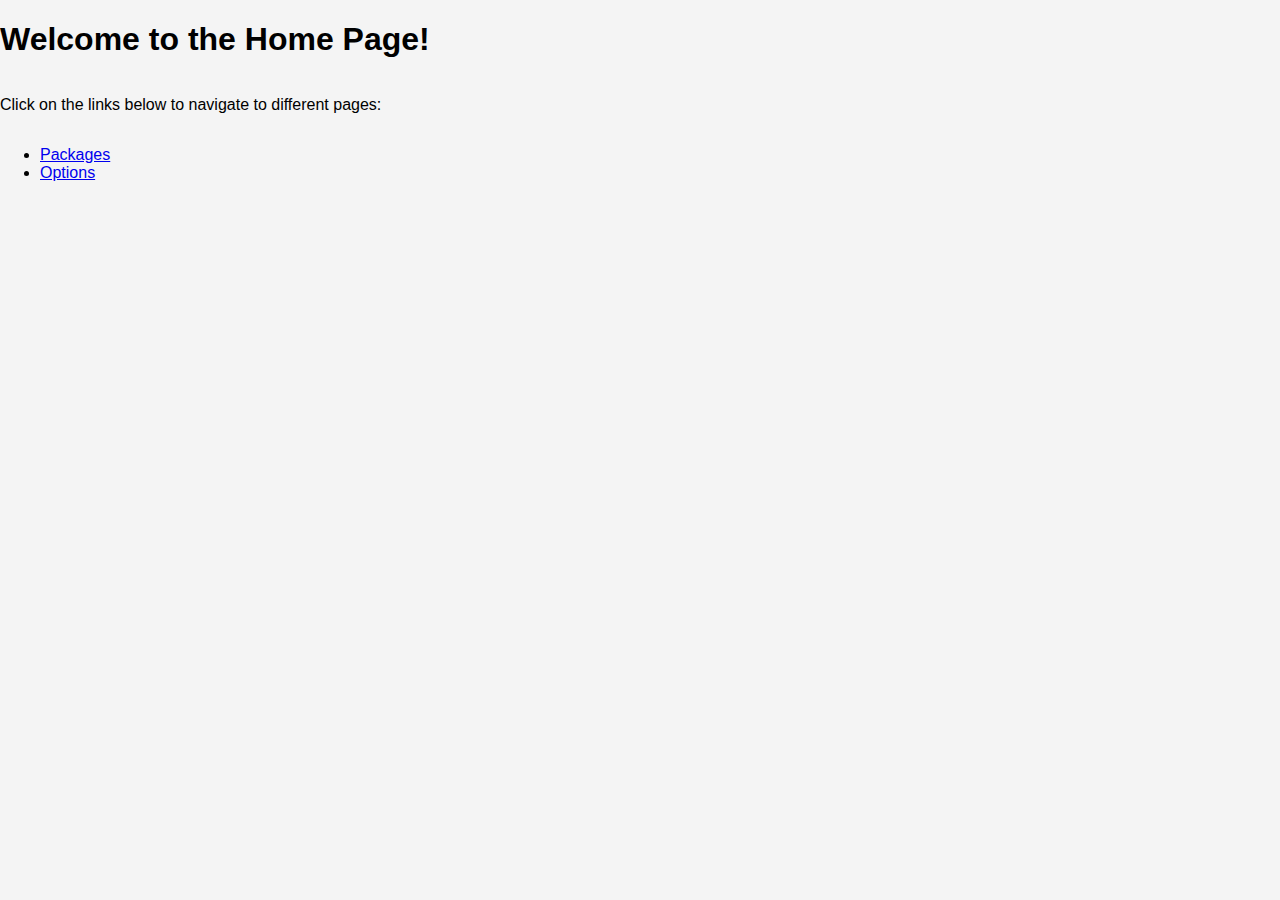
<file: index.html>
<!DOCTYPE html>
<html>
<head>
    <meta charset="UTF-8">
    <title>Home Page</title>
    <link rel="stylesheet" href="style.css">
</head>
<body>
    <h1>Welcome to the Home Page!</h1>
    <p>Click on the links below to navigate to different pages:</p>
    <ul>
        <li><a href="Packages.html">Packages</a></li>
        <li><a href="Options.html">Options</a></li>
    </ul>
</body>
</html>
</file>
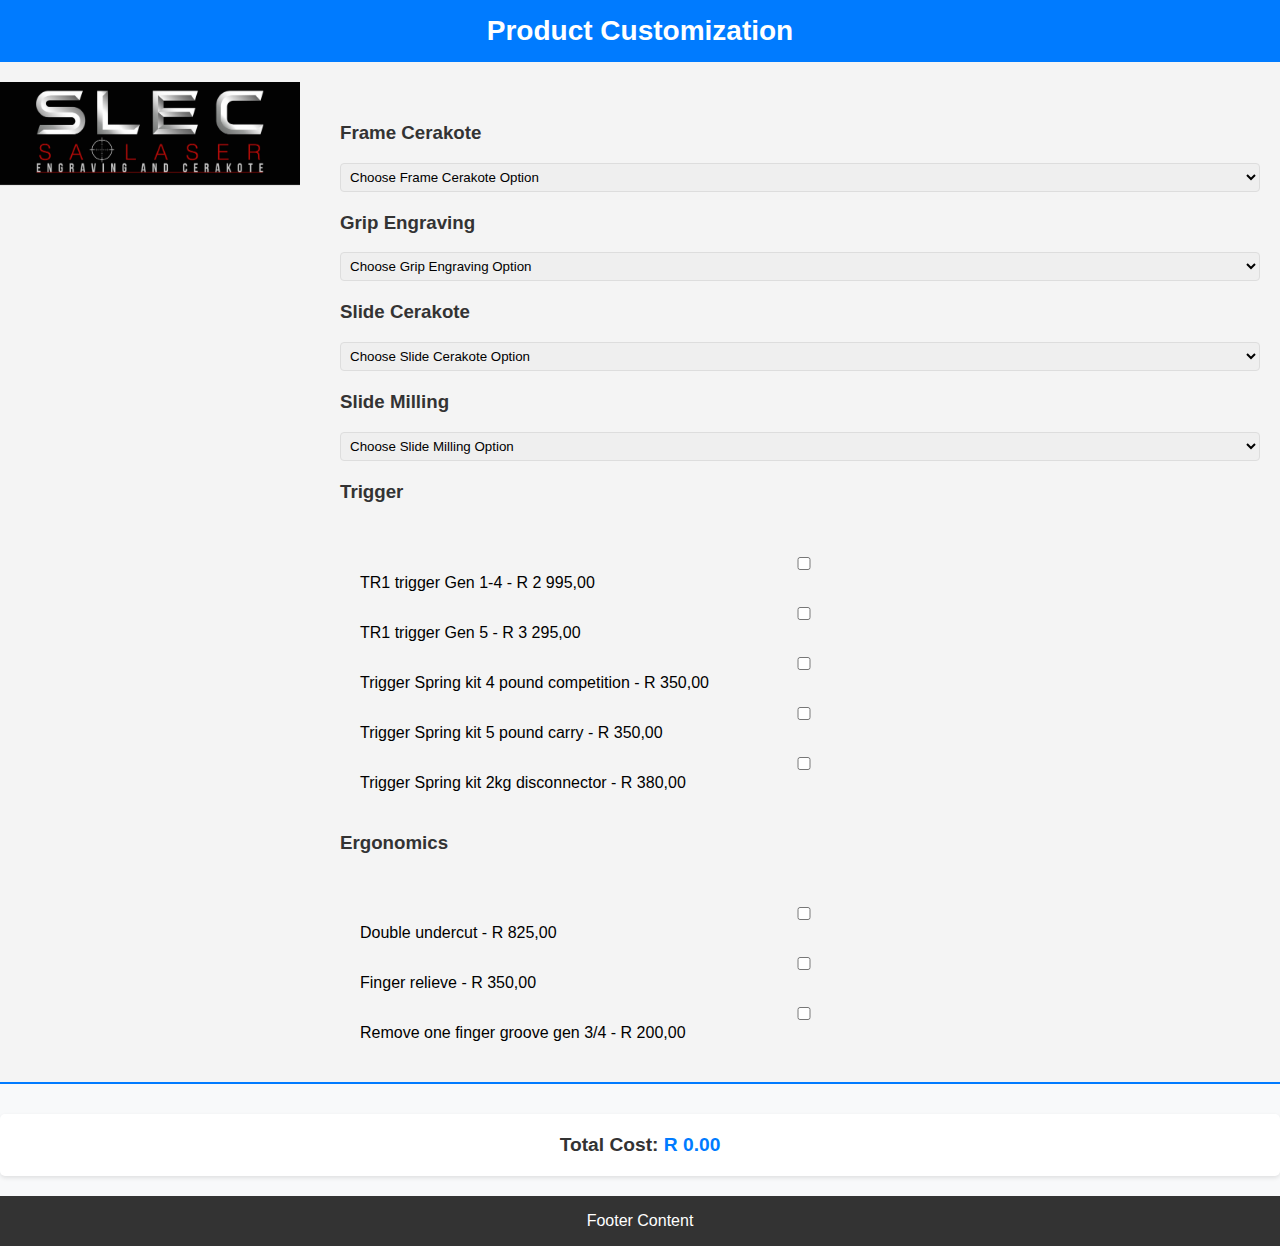
<file: Options.html>
<!DOCTYPE html>
<html lang="en">
<head>
    <meta charset="UTF-8">
    <meta name="viewport" content="width=device-width, initial-scale=1.0">
    <title>Product Customization</title>
    <link rel="stylesheet" href="style.css">
</head>
<body>
    <div class="header">
        <div class="title">Product Customization</div>
    </div>

    <div class="flex-container">
        <!-- Image Display Section -->
        <div id="imageDisplay">
            <img id="displayImage" src="" alt="Selected Image" style="max-width: 100%; height: auto;">

        </div>

   
     <!-- Customization Options Section -->
<div class="customization-section">
    <!-- Frame Cerakote Options -->
    <h3>Frame Cerakote</h3>
    <select name="frameCerakote">
        <option value="0" selected>Choose Frame Cerakote Option</option>
        <option value="1500">Frame cerakote one color - R 1 500,00</option>
        <option value="3295">Frame cerakote Distressed - R 3 295,00</option>
        <option value="3295">Frame cerakote Multicam - R 3 295,00</option>
    </select>

    <!-- Grip Engraving Options -->
    <h3>Grip Engraving</h3>
    <select name="gripEngraving">
        <option value="0" selected>Choose Grip Engraving Option</option>
        <option value="2300">Grip engraving Hybrid pattern - R 2 300,00</option>
        <option value="2300">Grip engraving Star burst pattern - R 2 300,00</option>
        <option value="1850">Grip engraving std pattern - R 1 850,00</option>
        <option value="2300">Grip engraving White noise - R 2 300,00</option>
    </select>

    <!-- Slide Cerakote Options -->
    <h3>Slide Cerakote</h3>
    <select name="slideCerakote">
        <option value="0" selected>Choose Slide Cerakote Option</option>
        <option value="2300">Slide Cerakote Distressed - R 2 300,00</option>
        <option value="2300">Slide Cerakote Multicam - R 2 300,00</option>
        <option value="1300">Slide Cerakote one color - R 1 300,00</option>
    </select>

    <!-- Slide Milling Options -->
    <h3>Slide Milling</h3>
    <select name="slideMilling">
        <option value="0" selected>Choose Slide Milling Option</option>
        <option value="5300">Slide Milling Apex - R 5 300,00</option>
        <option value="5300">Slide Milling Lunar - R 5 300,00</option>
        <option value="5000">Slide Milling Talon - R 5 000,00</option>
        <option value="5300">Slide Milling Talon Supreme - R 5 300,00</option>
    </select>

    <!-- Trigger Options -->
    <h3>Trigger</h3>
    <div class="customization-section">
        <label><input type="checkbox" name="trigger" value="2995"> TR1 trigger Gen 1-4 - R 2 995,00</label>
        <label><input type="checkbox" name="trigger" value="3295"> TR1 trigger Gen 5 - R 3 295,00</label>
        <label><input type="checkbox" name="trigger" value="350"> Trigger Spring kit 4 pound competition - R 350,00</label>
        <label><input type="checkbox" name="trigger" value="350"> Trigger Spring kit 5 pound carry - R 350,00</label>
        <label><input type="checkbox" name="trigger" value="380"> Trigger Spring kit 2kg disconnector - R 380,00</label>
    </div>

    <!-- Ergonomics Options -->
    <h3>Ergonomics</h3>
    <div class="customization-section">
        <label><input type="checkbox" name="ergonomics" value="825"> Double undercut - R 825,00</label>
        <label><input type="checkbox" name="ergonomics" value="350"> Finger relieve - R 350,00</label>
        <label><input type="checkbox" name="ergonomics" value="200"> Remove one finger groove gen 3/4 - R 200,00</label>
    </div>
</div>

    </div>
    <div id="endOfOptions">
    <div id="totalCost">
        <h3>Total Cost: <span id="price">0.00</span></h3>
    </div></div>

    <footer class="footer">
        Footer Content
    </footer>
    <script src="script.js"></script>

</body>

</html>
</file>
<file: style.css>
/* General Body Styling */
body {
    display: flex;
    flex-direction: column;
    min-height: 100vh; /* Full height of the viewport */
    font-family: 'Segoe UI', Tahoma, Geneva, Verdana, sans-serif;
    margin: 0;
    padding: 0;
    background-color: #f4f4f4;
}
.main-content {
    flex: 1;
}

/* Header Styling */
.header {
    background-color: #007bff;
    padding: 15px;
    text-align: center;
    color: white;
}

.title {
    font-size: 28px;
    margin: 0;
    font-weight: 600;
}

/* Customization Container Styling */
.customization-container {
    margin: 20px;
    padding: 20px;
    background-color: #fff;
    border-radius: 8px;
    box-shadow: 0 2px 4px rgba(0, 0, 0, 0.1);
}

#imageDisplay {
    position: sticky;
    top: 20px; /* Adjust this value as needed */
    max-width: 300px; /* Adjust as per your requirement */
    margin-right: 20px; /* Space between image and options */
}

.customization-section h3 {
    color: #333;
    margin-top: 20px;
}

.customization-section select, .customization-section label {
    display: block;
    margin-top: 10px;
}

.customization-option {
    margin-left: 20px;
}

/* Footer Styling */
.footer {
    background-color: #333;
    color: #fff;
    text-align: center;
    padding: 1rem 0;
    position: relative;
    bottom: 0;
    width: 100%;
}
#endOfOptions {
    width: 100%; /* Full width of the screen */
    padding: 20px 0; /* Padding top and bottom */
    background-color: #f8f9fa; /* Light grey background */
    border-top: 2px solid #007bff; /* Blue border top */
    text-align: center; /* Center the content */
}
/* Total Cost Display */
.flex-container {
    display: flex;
    align-items: flex-start;
    margin-top: 20px; /* or any suitable margin */
}
#totalCost {
    
    width: 100%; /* Full width of the screen */
    margin-top: 10px; /* Spacing at the top */
    padding: 20px 0px; /* Padding for space around text */
    background-color: white; /* White background for the cost area */
    border-radius: 5px; /* Rounded corners */
    box-shadow: 0 2px 4px rgba(0, 0, 0, 0.1); /* Subtle shadow for depth */
}

/* Basic Styling for Form Elements */
select, input[type="checkbox"] {
    padding: 5px;
    margin-top: 5px;
    border: 1px solid #ddd;
    border-radius: 4px;
    width: 100%;
}

/* Products Grid */
.products-grid {
    display: grid;
    grid-template-columns: repeat(auto-fill, minmax(250px, 1fr));
    gap: 25px;
    padding: 25px;
    max-width: 1200px;
    margin: 0 auto;
}

.product-single {
    background-color: #ffffff;
    border-radius: 10px;
    overflow: hidden;
    box-shadow: 0 2px 5px rgba(0, 0, 0, 0.2);
    transition: transform 0.3s ease, box-shadow 0.3s ease;
}

.product-single:hover {
    transform: translateY(-5px);
    box-shadow: 0 4px 8px rgba(0, 0, 0, 0.3);
}

.product-img {
    width: 100%;
    height: 200px;
    overflow: hidden;
}

.product-img img {
    width: 100%;
    height: 100%;
    object-fit: cover;
    transition: transform 0.3s ease;
}

.product-img img:hover {
    transform: scale(1.1);
}

.product-content-outer {
    padding: 15px;
}

.product-content h3 {
    font-size: 18px;
    margin-bottom: 10px;
    color: #333;
    font-weight: 500;
}

.product-action {
    margin-top: 10px;
}

.button {
    background-color: #007bff;
    color: white;
    padding: 10px 15px;
    border: none;
    border-radius: 5px;
    cursor: pointer;
    text-decoration: none;
    font-size: 14px;
    transition: background-color 0.3s ease;
}
#totalCost h3 {
    margin: 0; /* Remove default margin */
    color: #333; /* Dark grey color for text */
    font-size: 1.2rem; /* Slightly larger font size */
}

#price {
    color: #007bff; /* Blue color to highlight the price */
    font-weight: bold; /* Bold for emphasis */
}
.button:hover {
    background-color: #0056b3;
}
.customization-section {
    flex-grow: 1;
    overflow-y: auto;
    padding: 20px;
}
/* Responsive Design */
@media (max-width: 768px) {
    .customization-container,
    .products-grid {
        margin: 10px;
        padding: 10px;
        grid-template-columns: repeat(auto-fill, minmax(200px, 1fr));
    .flex-container {
            flex-direction: column;}
            #imageDisplay {
                position: static; /* Normal flow on smaller screens */
                max-width: 100%; /* Full width on smaller screens */
                margin-right: 0;
            }
    }

    .header {
        padding: 10px;
    }

    .title {
        font-size: 24px;
    }
}

@media (max-width: 480px) {
    .header {
        position: fixed; /* Fix position of the header */
        top: 0; /* Align to top of the screen */
        left: 0; /* Align to left of the screen */
        width: 100%; /* Full width */
        z-index: 1010; /* Ensure it's above other content */
    }

    .title {
        font-size: 24px;
    }
    input[type="checkbox"] {
        transform: scale(1.5); /* Makes checkboxes larger */
        margin-right: 10px; /* Adds space to the right of checkboxes */
    }
    
    /* Adjust label spacing and font size for better readability */
    .customization-section label {
        display: flex; /* Use flexbox */
        align-items: center; /* Center align vertically */
        margin-bottom: 15px; /* Spacing after each label */
        font-size: 16px; /* Larger font size for readability */
        text-align: justify;
    }
   
    #imageDisplay {
        position: fixed; /* Fix position of the image */
        top: 0; /* Align to top of the screen */
        left: 0; /* Align to left of the screen */
        width: 100%; /* Full width */
        z-index: 1000; /* Ensure it's above other content */
        background-color: white; /* Optional: background color behind the image */
    }
    .customization-container {
        padding-top: 400px; /* Adjust based on the combined height of your image and header */
    }
}
</file>
